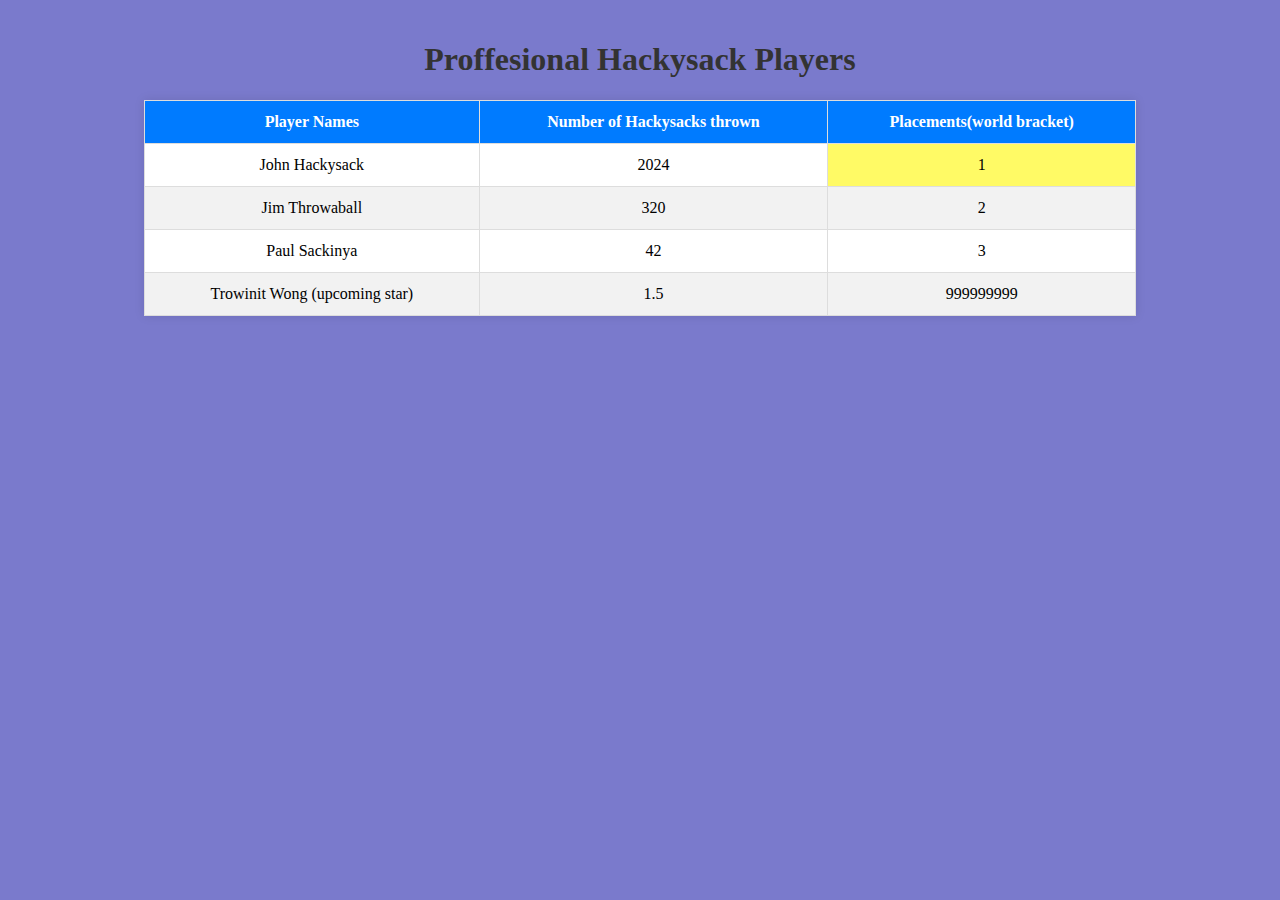
<file: 13.1 table/index.html>
<!DOCTYPE html>
<html lang="en">

<head>
    <meta charset="UTF-8">
    <meta name="viewport" content="width=device-width, initial-scale=1.0">
    <title>Professional Hackysack players</title>
    <!-- External CSS File -->
    <link rel="stylesheet" href="styles.css">
    <!-- Internal CSS -->
    <style>
        body {
            font-family: 'Times New Roman', Times, serif;
            background-color: #7a7acc;
            margin: 0;
            padding: 20px;
        }

        h1 {
            color: #333;
            text-align: center;
        }

        table {
            width: 80%;
            margin: 0 auto;
            border-collapse: collapse;
            background-color: #ffffff;
            box-shadow: 0px 0px 10px rgba(0, 0, 0, 0.1);
        }

        th,
        td {
            padding: 12px;
            text-align: center;
            border: 1px solid #ddd;
        }

        th {
            background-color: #007bff;
            color: #ffffff;
        }

        tr:nth-child(even) {
            background-color: #f2f2f2;
        }

        .highlight {
            background-color: #fffa65;
            /* Inline CSS */
        }
    </style>
</head>

<body>
    <h1>Proffesional Hackysack Players</h1>
    <table>
        <thead>
            <tr>
                <th>Player Names</th>
                <th>Number of Hackysacks thrown</th>
                <th>Placements(world bracket)</th>
            </tr>
        </thead>
        <tbody>
            <tr>
                <td>John Hackysack</td>
                <td>2024</td>
                <td class="highlight" style="color: hsl(0, 0%, 0%);">1</td> <!-- Inline CSS -->
            </tr>
            <tr>
                <td>Jim Throwaball</td>
                <td>320</td>
                <td>2</td>
            </tr>
            <tr>
                <td>Paul Sackinya</td>
                <td>42</td>
                <td>3</td>
            </tr>
            <tr>
                <td>Trowinit Wong (upcoming star)</td>
                <td>1.5</td>
                <td>999999999</td>
            </tr>
        </tbody>
    </table>
</body>

</html>
</file>
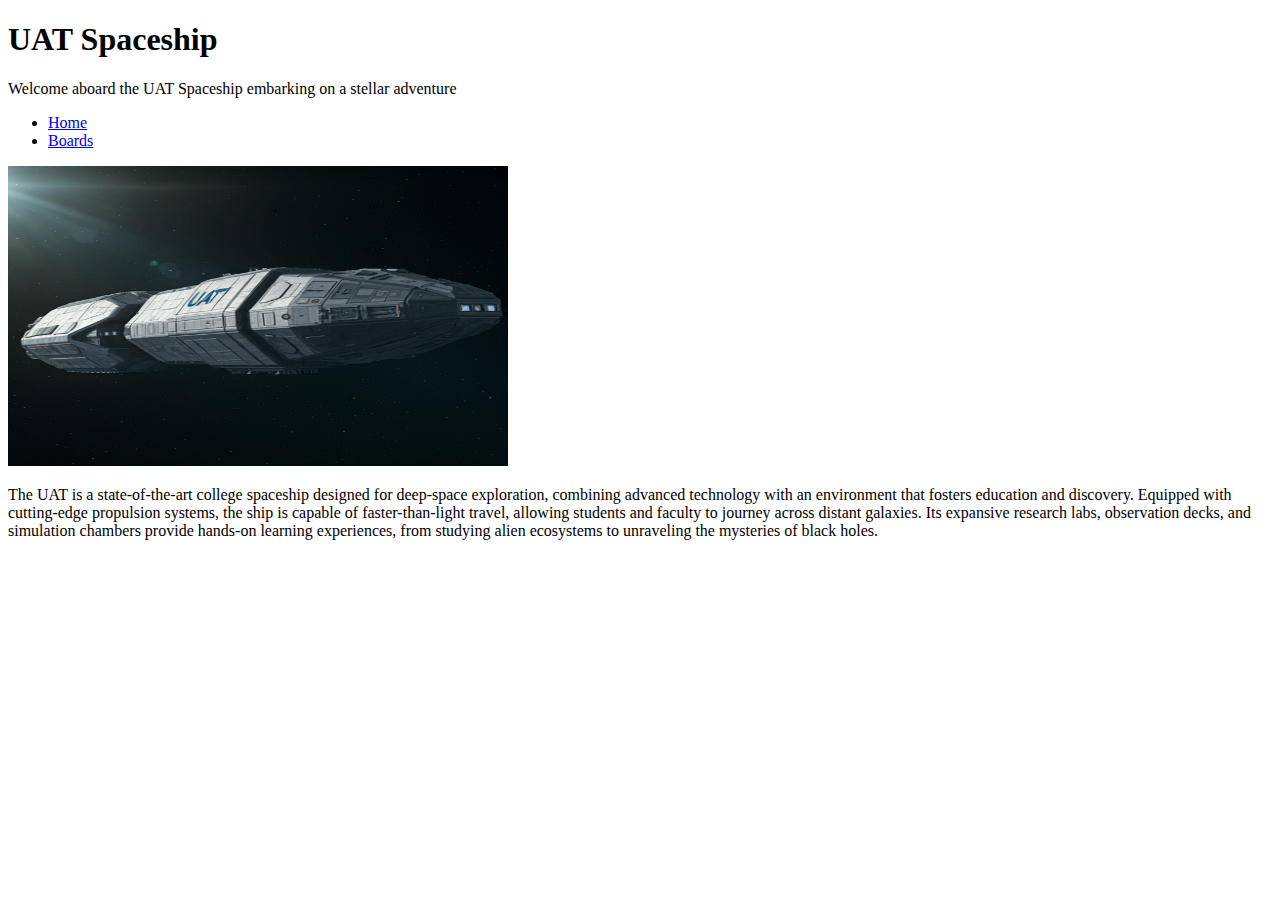
<file: 2.1 foundation/index.html>
<!--
    This is a comment section, this is not read by the browser its just for us
    we want to tell the browser what type of document this is, HTML-->
<!DOCTYPE html> 
<!-- HTML open/close tags are the begging and ending of your document-->
<html>
<!-- Head open/close tag-->
<head>
<!-- Title open/close tag-->
<title>UAT Spaceship</title>
</head>
<!--the body open/close tag-->
<body>
    <header>
        <!--page title-->
        <h1>UAT Spaceship</h1>
        <!--page discription-->
        <p>Welcome aboard the UAT Spaceship embarking on a stellar adventure</p>
    </header>
    <!--This will be navigation between the 2 pages-->
    <nav>
        <ul>
            <li><a href="index.html">Home</a></li>
            <li><a href="boards.html">Boards</a></li>
        </ul>

    </nav>
    <!--moving on to adding content to the page-->
    <section>
        <!-- this will include an image to show the spaceship, using an img tag-->
        <img src="uat spaceship.png" alt="Spaceship" width="500" height="300"
        <!-- using the paragraph tag to write a description-->
         <p>The UAT is a state-of-the-art college spaceship designed for deep-space exploration, combining advanced technology with an environment that fosters education and discovery. 
             Equipped with cutting-edge propulsion systems, the ship is capable of faster-than-light travel, allowing students and faculty to journey across distant galaxies. 
             Its expansive research labs, observation decks, and simulation chambers provide hands-on learning experiences, from studying alien ecosystems to unraveling the mysteries of black holes.</p>
    </section>

</body>
</html>
</file>
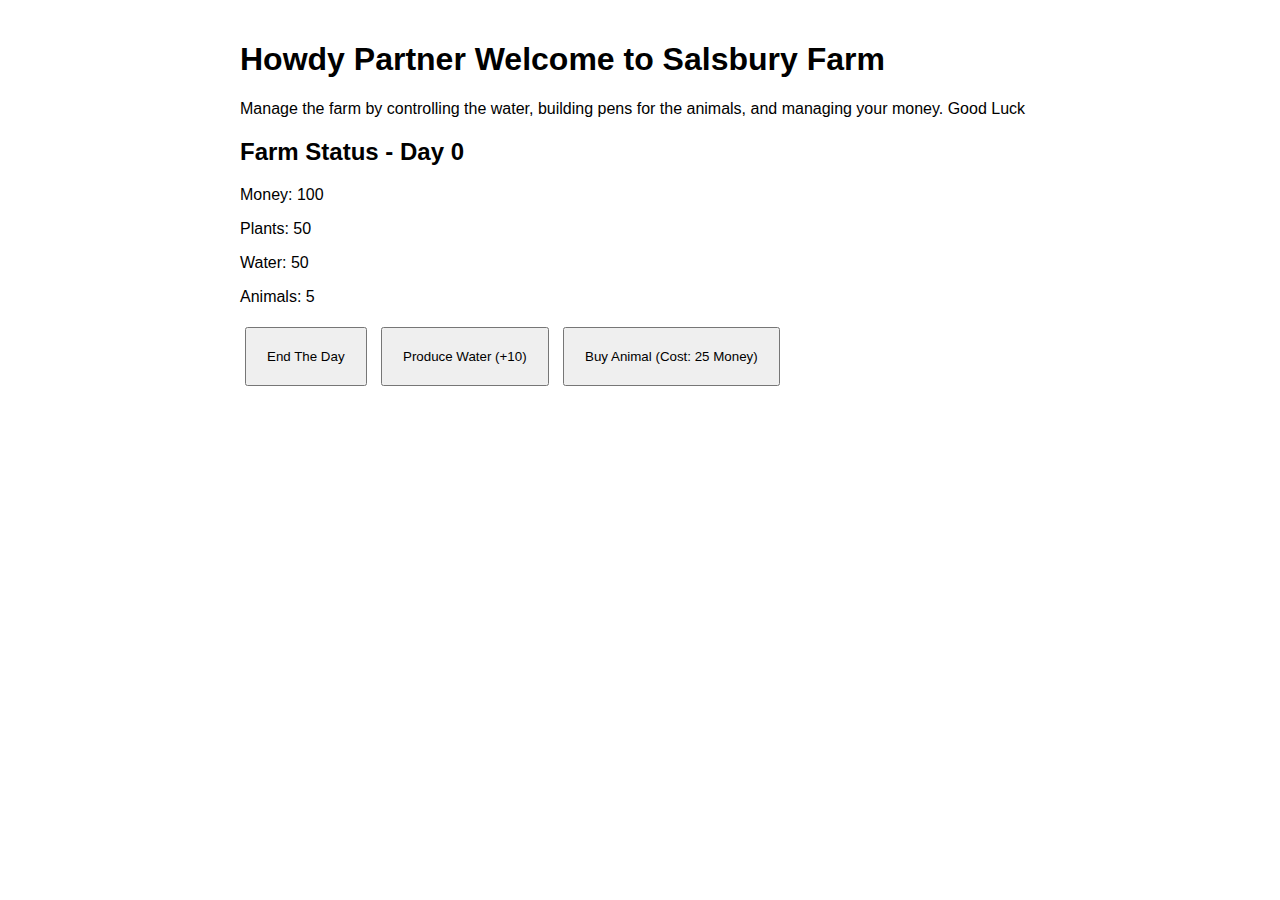
<file: 3.1 javascript/index.html>
<!--lets the browser know what type of doc this is-->
<!DOCTYPE html>
<!--start of html page, it also has an english attribute to tell the browser it is in english-->
<html lang="en">
<!--only one head as usual-->

<head>
    <!--The meta tag is describing how the data is supposed to be read and it includes some attributes-->
    <meta charset="utf-8">
    <meta name="viewport" content="width=device-width, initial-scale1.0">
    <title>Salsbury farm</title>
    <!--I know this is optional but it was on the example and I wanted to put in the style to get better at reading it-->
    <style>
        body {
            font-family: Arial, Helvetica, sans-serif;
            max-width: 800px;
            margin: 0 auto;
            padding: 20px;
        }

        button {
            margin: 5px;
            padding: 20px;
        }
    </style>
</head>

<body>
    <header>
        <h1>Howdy Partner Welcome to Salsbury Farm</h1>
        <p>Manage the farm by controlling the water, building pens for the animals, and managing your money. Good Luck
        </p>
    </header>
    <main id="game-area">
        <!-- The content will be put here by Java-->
    </main>
    <!--We are leaving Html and transfering to Javascript-->
    <script>
        //double slashes are comments in java compared to the html comments
        //these are varibles for the game
        let money = 100; // This is the amount of money we have
        let plants = 50; // This is the amount of plants we have
        let water = 50; // This is the amount of water we have
        let animals = 5; // This is the number of animals we own
        let dayCounter = 0; // This is the number of days that have passed

        // Function to produce water
        function produceWater(amount) {
            // Increase water by the specified amount
            water += amount;
            // Update the display
            updateDisplay();
        }

        // Function to consume daily resources
        function consumeResources() {
            // Each person consumes 1 unit of food and 1 unit of water each day
            plants -= animals;
            water -= animals;
            // Ensure resources don't go below 0
            plants = Math.max(plants, 0);
            water = Math.max(water, 0);
        }

        // Function to buy new animals
        function buyAnimals() {
            // Check if we have enough energy to build a new module
            if (money >= 25) {
                // Deduct the cost for buying the animal
                money -= 20;
                // Increase animal population 
                animals += 1;
                // Here the build module function is calling the Update the display
                updateDisplay();
            }
        }

        // Function to update the display
        function updateDisplay() {
            // Create the HTML for the game status
            const statusHTML = `
            <h2>Farm Status - Day ${dayCounter}</h2>
            <p>Money: ${money}</p>
            <p>Plants: ${plants}</p>
            <p>Water: ${water}</p>
            <p>Animals: ${animals}</p>
            <button onclick="simulateDay()">End The Day</button>
            <button onclick="produceWater(10)">Produce Water (+10)</button>
            <button onclick="buyAnimals()">Buy Animal (Cost: 25 Money)</button>
        `;
            // Update the game area with the new status
            document.getElementById('game-area').innerHTML = statusHTML;
        }

        // Function to simulate a day at the farm
        function simulateDay() {
            // Increase the day counter
            dayCounter++;
            // Consume resources for the day
            consumeResources();
            // Randomly decide to build a new module (50% chance)
            if (Math.random() > 0.5) {
                buyAnimals();
            }
            // Update the display
            updateDisplay();
        }

        // Calling the update display function here to Initialize the game display
        // Notice I am calling from the JavaScript function updateDisplay() from the JavaScript land inside the script tag.
        // Rememeber functions do not run unless they are called.
        updateDisplay();
    </script>
</file>
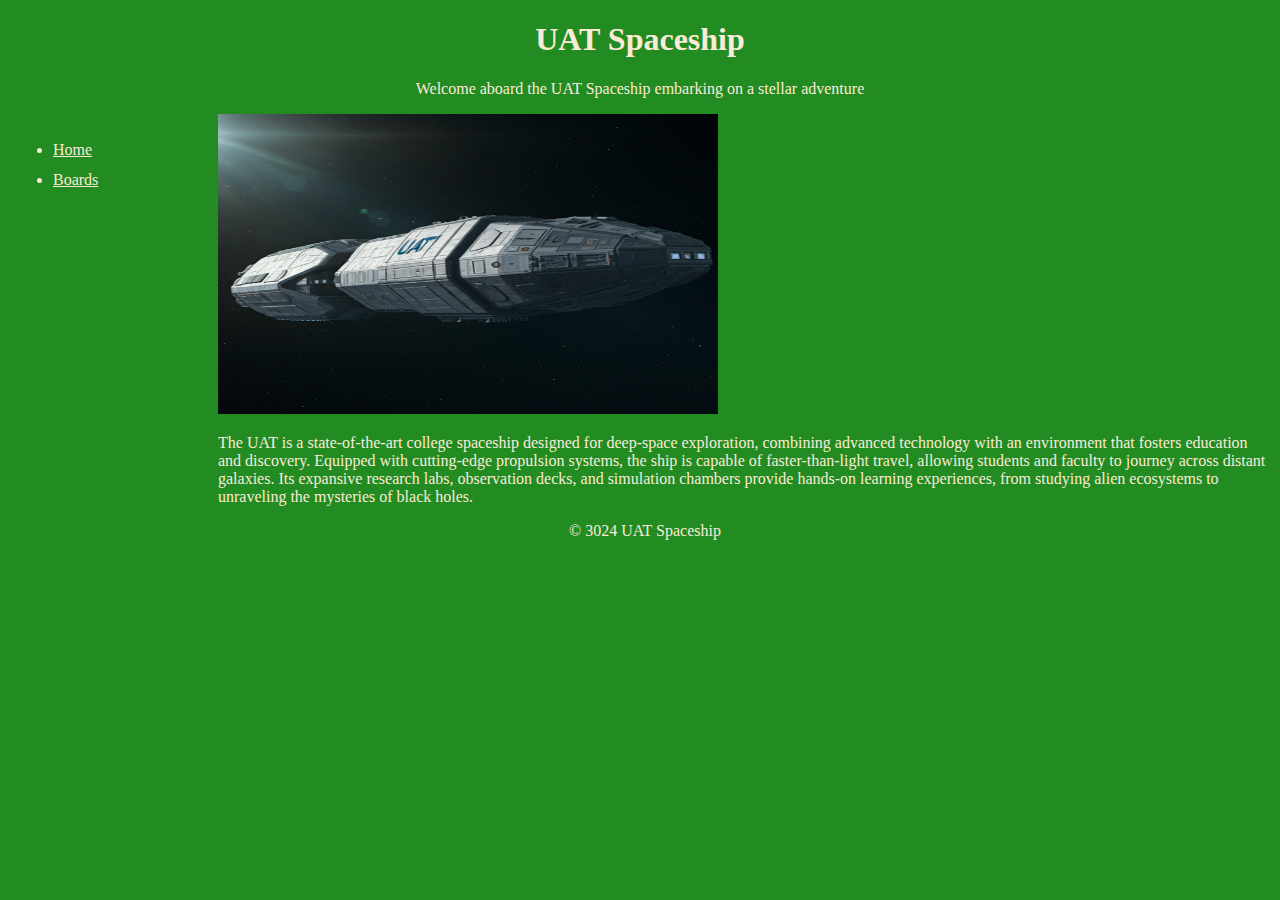
<file: 4.1 css/index.html>
<!--
    This is a comment section, this is not read by the browser its just for us
    we want to tell the browser what type of document this is, HTML-->
<!DOCTYPE html>
<!-- HTML open/close tags are the begging and ending of your document-->
<html>
<!-- Head open/close tag-->

<head>
    <!-- Title open/close tag-->
    <title>UAT Spaceship</title>
     <!-- let the html know where the css is at-->
     <link rel="stylesheet" href="main.css">
</head>
<!--the body open/close tag-->

<body>
    <header>
        <!--page title-->
        <h1>UAT Spaceship</h1>
        <!--page discription-->
        <p>Welcome aboard the UAT Spaceship embarking on a stellar adventure</p>
    </header>
    <!--This will be navigation between the 2 pages-->
    <nav>
        <ul>
            <li><a href="index.html">Home</a></li>
            <li><a href="boards.html">Boards</a></li>
        </ul>

    </nav>
    <!--moving on to adding content to the page-->
    <section>
        <!-- this will include an image to show the spaceship, using an img tag-->
        <img src="uat spaceship.png" alt="Spaceship" width="500" height="300" <!-- using the paragraph tag to write a
            description-->
        <p>The UAT is a state-of-the-art college spaceship designed for deep-space exploration, combining advanced
            technology with an environment that fosters education and discovery.
            Equipped with cutting-edge propulsion systems, the ship is capable of faster-than-light travel, allowing
            students and faculty to journey across distant galaxies.
            Its expansive research labs, observation decks, and simulation chambers provide hands-on learning
            experiences, from studying alien ecosystems to unraveling the mysteries of black holes.</p>
    </section>
    <footer>
        <p>&copy; 3024 UAT Spaceship</p>
    </footer>

</body>

</html>
</file>
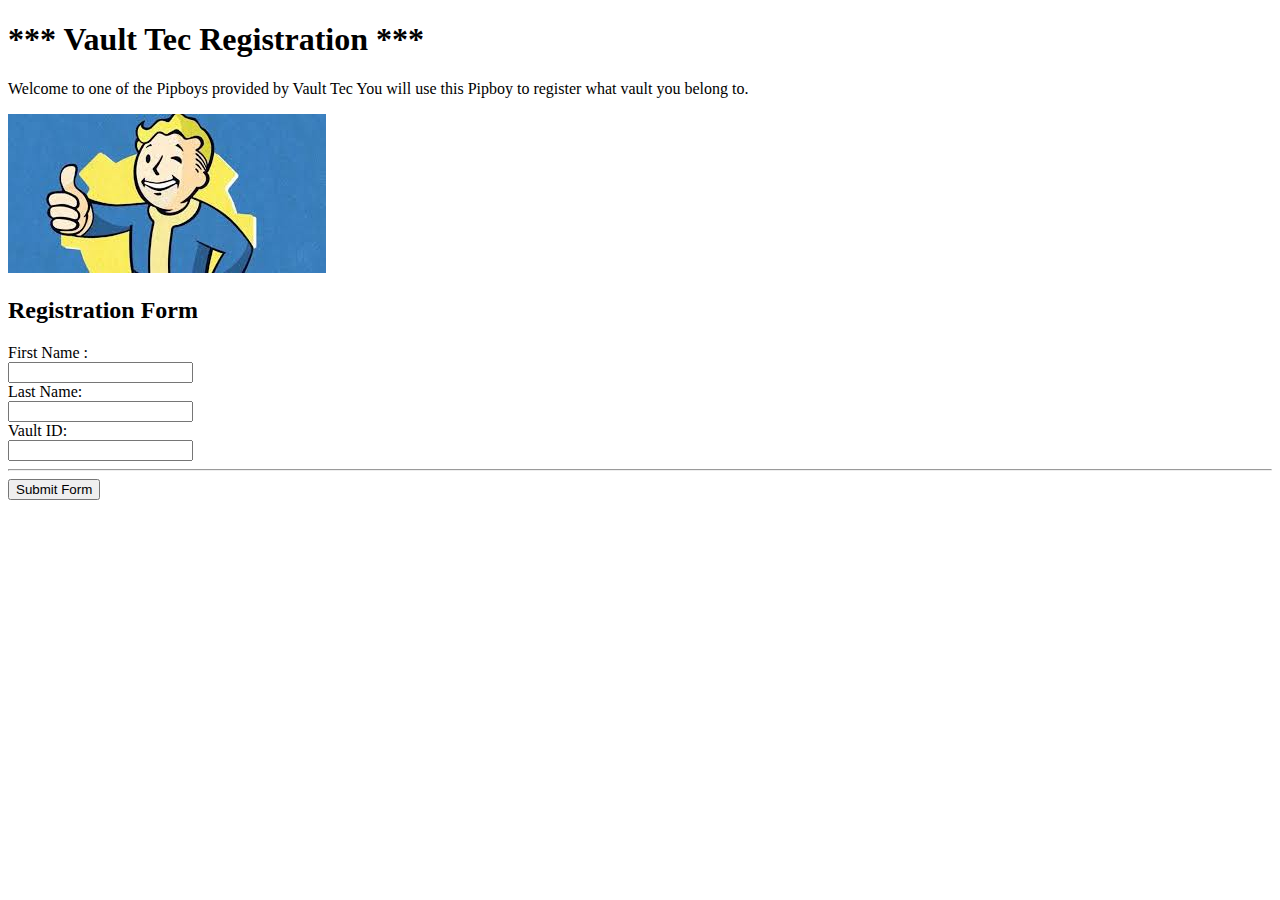
<file: 6.1 user input validation/index.html>
<!DOCTYPE html>
<html>
    <!--Vincent Notrangelo was here-->

<head>
    <title>Vault Tec Registration</title>
</head>

<body>
    <header>
        <h1> *** Vault Tec Registration ***</h1>
        <p>Welcome to one of the Pipboys provided by Vault Tec
            You will use this Pipboy to register what vault you belong to.
        </p>
        <img src="vault boy.jpg">
    </header>
    <main>
        <h2>Registration Form</h2>
        <!-- Create a label and input box for the First name -->
        <label>First Name :</label><br />
        <input type="text" id="firstName"><br />
        <!-- Create a label and input box for the Last name -->
        <label>Last Name:</label><br />
        <input type="text" id="LastName"><br />
        <!--Vault Number-->
        <label>Vault ID:</label><br />
        <input type="text" id="VaultNumber"><br />
        <hr />
        <!-- Create a button for users to submit -->
        <button onclick="checkForm()">Submit Form</button>
        <!--Notice we are leaving HTML and going into Javascript -->
        <script>
            // Now we are in Javascript
            // Create a function to check the Deathstar Registration Form
            // Check if the variable has more than > 20 characters and give a
            // warning - do not continue the program if invalid.
            function checkForm() {
                // get the first name from the form
                var firstName = document.getElementById("firstName").value;
                // get the Last name frow the form
                var LastName = document.getElementById("LastName").value;
                // check the vault number from the form
                var VaultNumber = document.getElementById("VaultNumber").value;
                if (firstName.length > 20) {
                    alert("First Name is To long for a American patriot. Please enter a name of 20 characters or less.");
                    return;
                }
                if (LastName.length > 20) {
                    alert("Last Name is To long for a American patriot. Please enter a name of 20 characters or less.");
                    return;
                }
                if (VaultNumber.length > 20) {
                    alert("There aren't that many vaults doofus.");
                    return;
                }
                // combine first and last name and display it
                var fullName = firstName + " " + LastName;
                alert("Welcome to Vault Tec" + " " + fullName + " " + "You have been assigned to vault" + " " + VaultNumber + " Have a Vaultastic Day!!")
            }

        </script>
        <!-- Now we are back in HTML only -->

    </main>
    <footer>

    </footer>

</body>
</file>
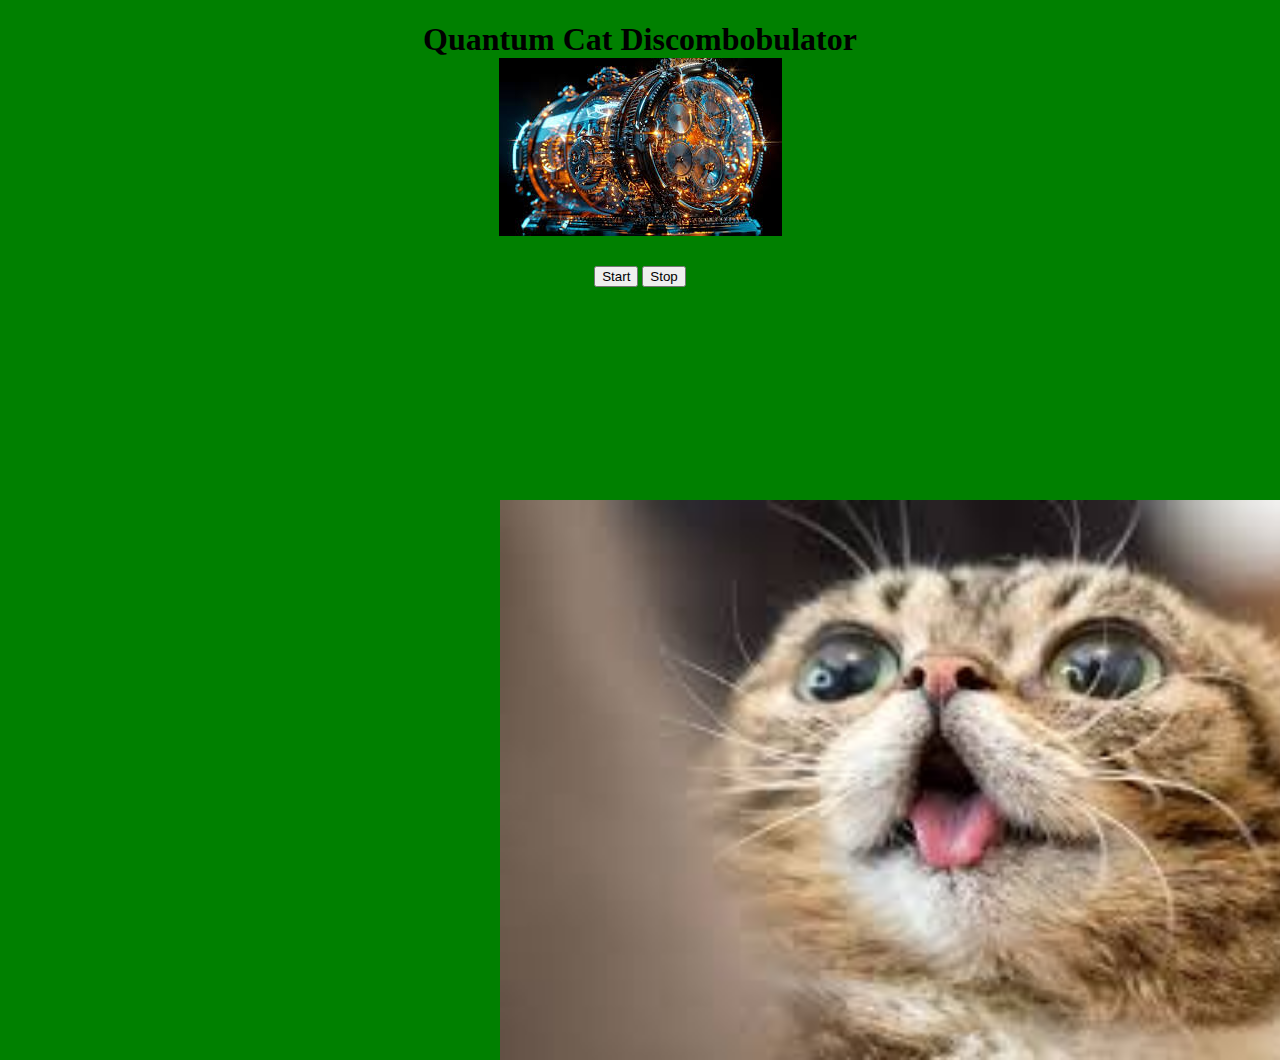
<file: 7.1 Event Driven Programming/index.html>
<!DOCTYPE html>
<html lang="en">
<!--Vincent Notrangelo was here-->

<head>
    <title>Funny Cat</title>
    <style>
        body {
            font-family: 'Times New Roman', Times, serif;
            text-align: center;
            margin: 0;
            padding: 1;
            background-color: green;
        }

        #Kitty {
            position: absolute;
            top: 500px;
            left: 500px;
            width: 1000px;
            height: auto;
        }
    </style>
</head>

<body>
    <h1>Quantum Cat Discombobulator </br> <img src="clock thing.jpg" </br></h1>
    <button id="startButton">Start</button>
    <button id="stopButton">Stop</button>
    <img id="Kitty" src="funny cat.jpg">

    <script>
        let meme = document.getElementById('Kitty');
        let intervalId;

        // Function to start moving the Cat
        function startMoving() {
            if (intervalId) return; // Prevent multiple intervals

            intervalId = setInterval(() => {
                const maxWidth = window.innerWidth - meme.offsetWidth;
                const maxHeight = window.innerHeight - meme.offsetHeight;

                const randomX = Math.random() * maxWidth;
                const randomY = Math.random() * maxHeight;

                meme.style.left = randomX + 'px';
                meme.style.top = randomY + 'px';
            }, 500); // Move every 500ms
        }

        // Function to stop moving the image
        function stopMoving() {
            clearInterval(intervalId);
            intervalId = null;
        }

        // Attach event listeners to buttons
        document.getElementById('startButton').addEventListener('click', startMoving);
        document.getElementById('stopButton').addEventListener('click', stopMoving);
    </script>
</body>

</html>
</file>
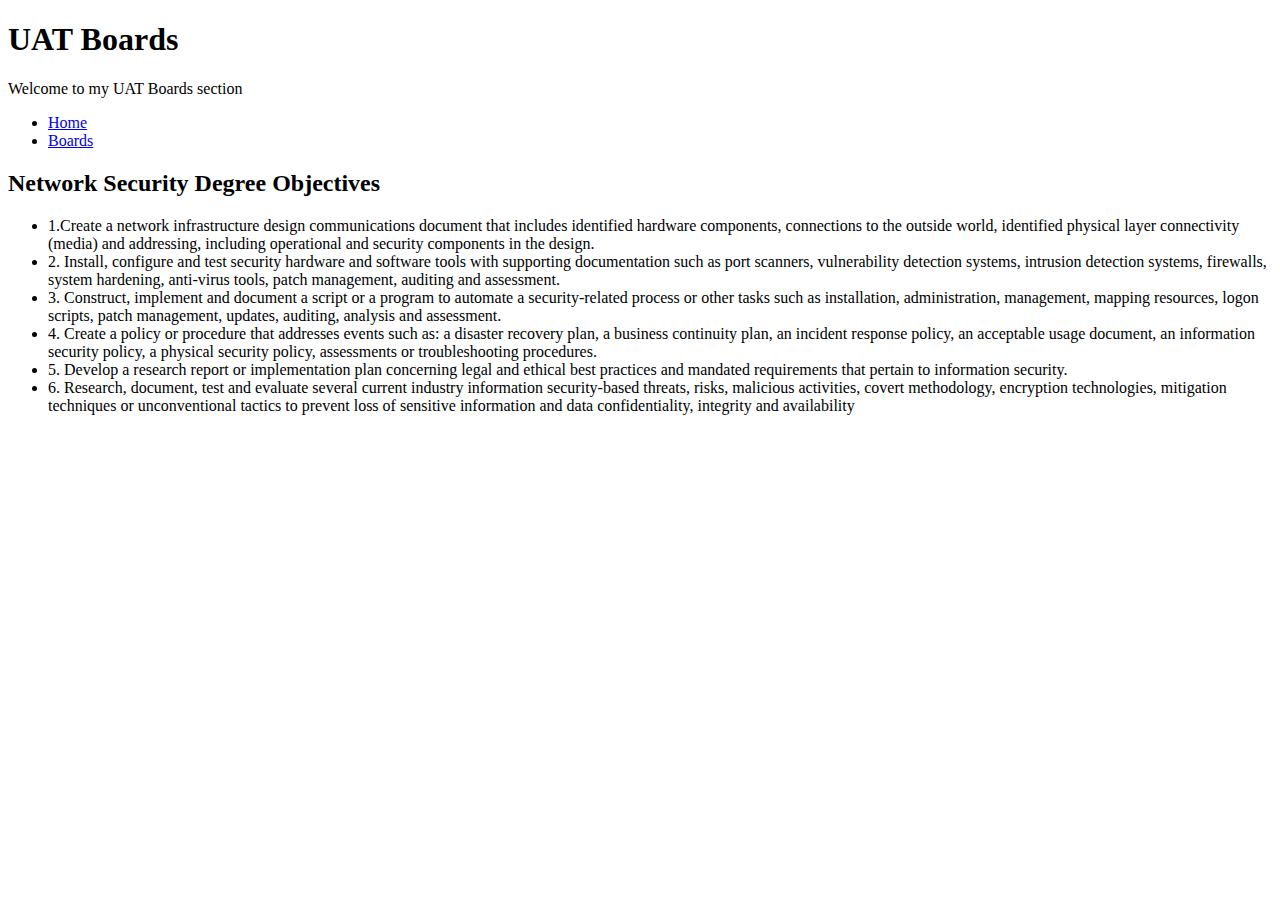
<file: 2.1 foundation/boards.html>
<!-- My Name is Vincent Notrangelo
    This is a comment section, this is not read by the browser its just for us
    we want to tell the browser what type of document this is, HTML-->
<!DOCTYPE html>
<!-- HTML open/close tags are the begging and ending of your document-->
<html>
<!-- Head open/close tag-->

<head>
    <!-- Title open/close tag-->
    <title>UAT Boards</title>
</head>
<!--the body open/close tag-->

<body>
    <header>
        <!--page title-->
        <h1>UAT Boards</h1>
        <!--page discription-->
        <p>Welcome to my UAT Boards section</p>
    </header>
    <nav>
        <ul>
            <li><a href="index.html">Home</a></li>
            <li><a href="boards.html">Boards</a></li>
        </ul>
    <!--moving on to adding content to the page-->
    <section>
        <!-- using the paragraph tag to create a bullet list of my boards-->
        <h2>Network Security Degree Objectives</h2>
        <ul>
            <li>1.Create a network infrastructure design communications document that includes identified hardware
                components,
                connections to the outside world, identified physical layer connectivity (media) and addressing,
                including operational and
                security components in the design.</li>
            <li>2. Install, configure and test security hardware and software tools with supporting documentation such
                as port scanners,
                vulnerability detection systems, intrusion detection systems, firewalls, system hardening, anti-virus
                tools, patch
                management, auditing and assessment.</li>
            <li>3. Construct, implement and document a script or a program to automate a security-related process or
                other tasks such as
                installation, administration, management, mapping resources, logon scripts, patch management, updates,
                auditing,
                analysis and assessment.</li>
            <li>4. Create a policy or procedure that addresses events such as: a disaster recovery plan, a business
                continuity plan, an
                incident response policy, an acceptable usage document, an information security policy, a physical
                security policy,
                assessments or troubleshooting procedures.</li>
            <li>5. Develop a research report or implementation plan concerning legal and ethical best practices and
                mandated requirements
                that pertain to information security.</li>
            <li>6. Research, document, test and evaluate several current industry information security-based threats,
                risks, malicious
                activities, covert methodology, encryption technologies, mitigation techniques or unconventional tactics
                to prevent loss of
                sensitive information and data confidentiality, integrity and availability</li>
        </ul>
    </section>

</body>

</html>
</file>
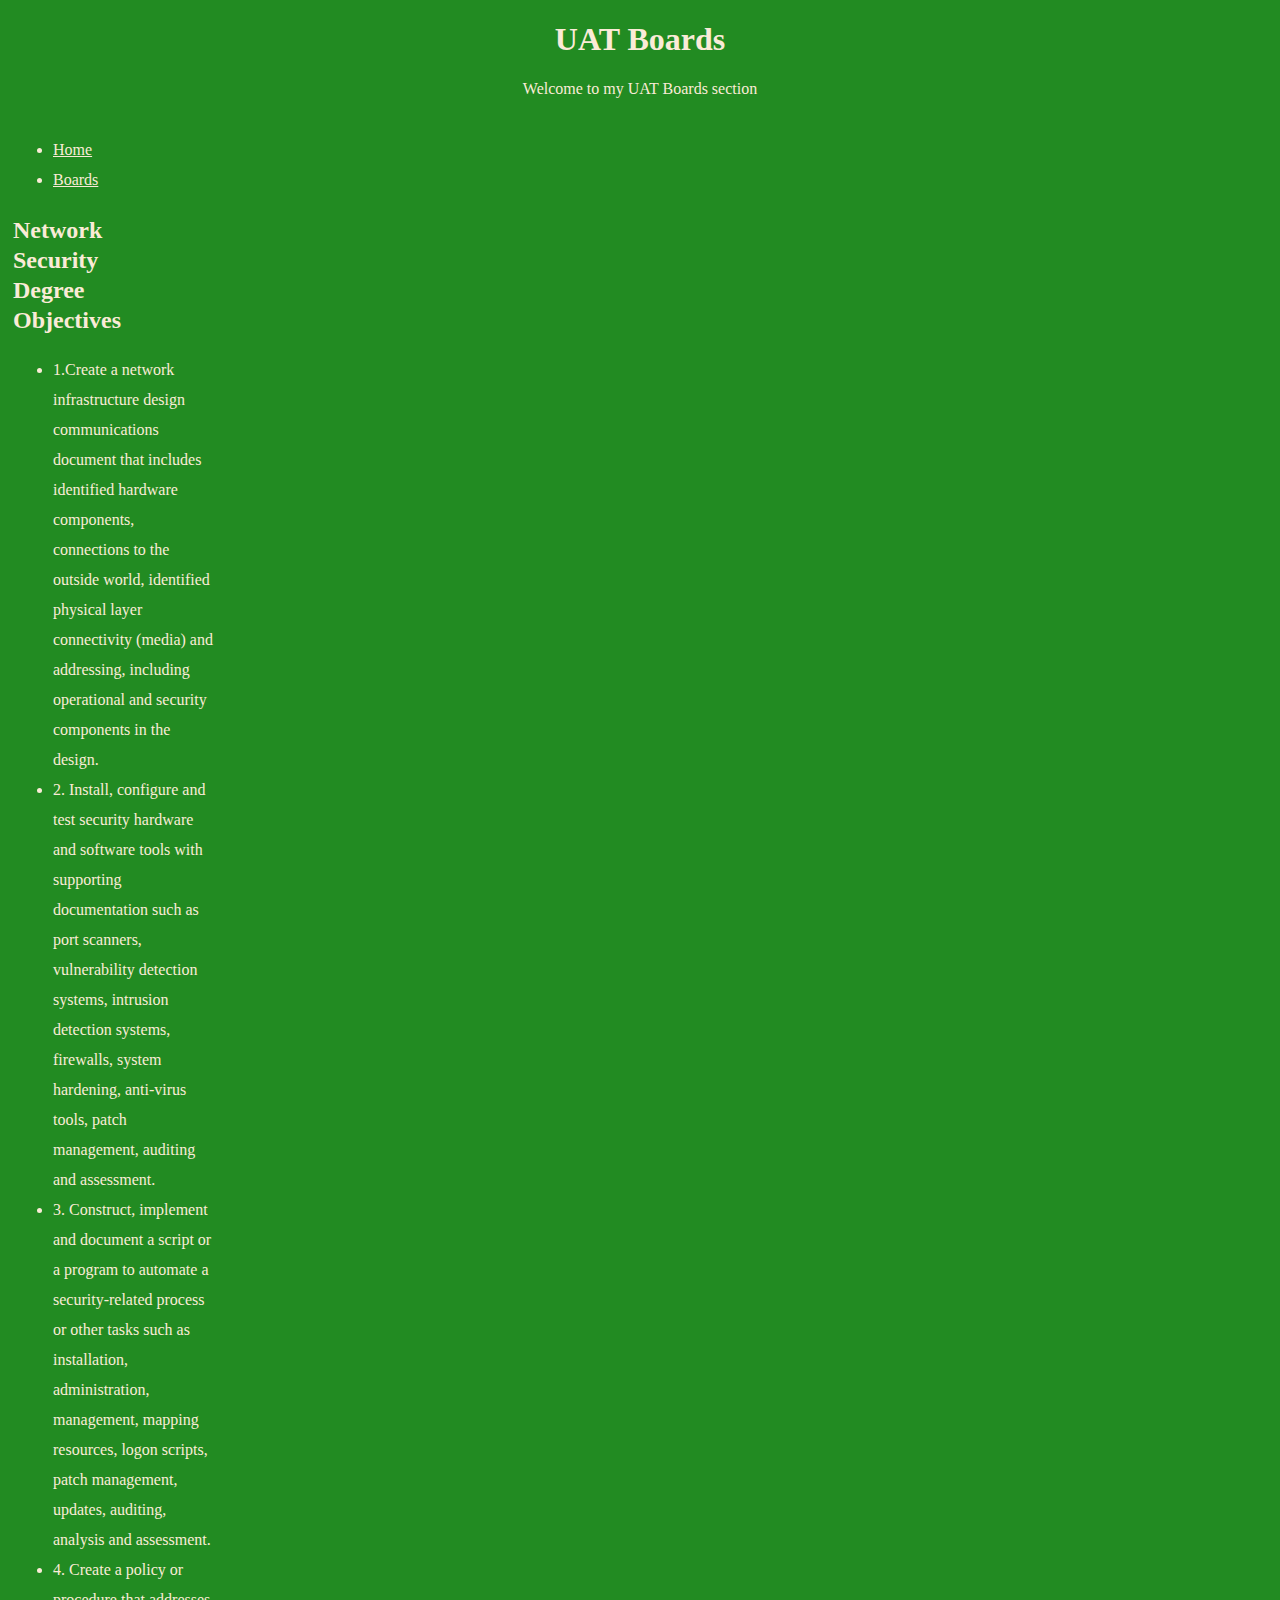
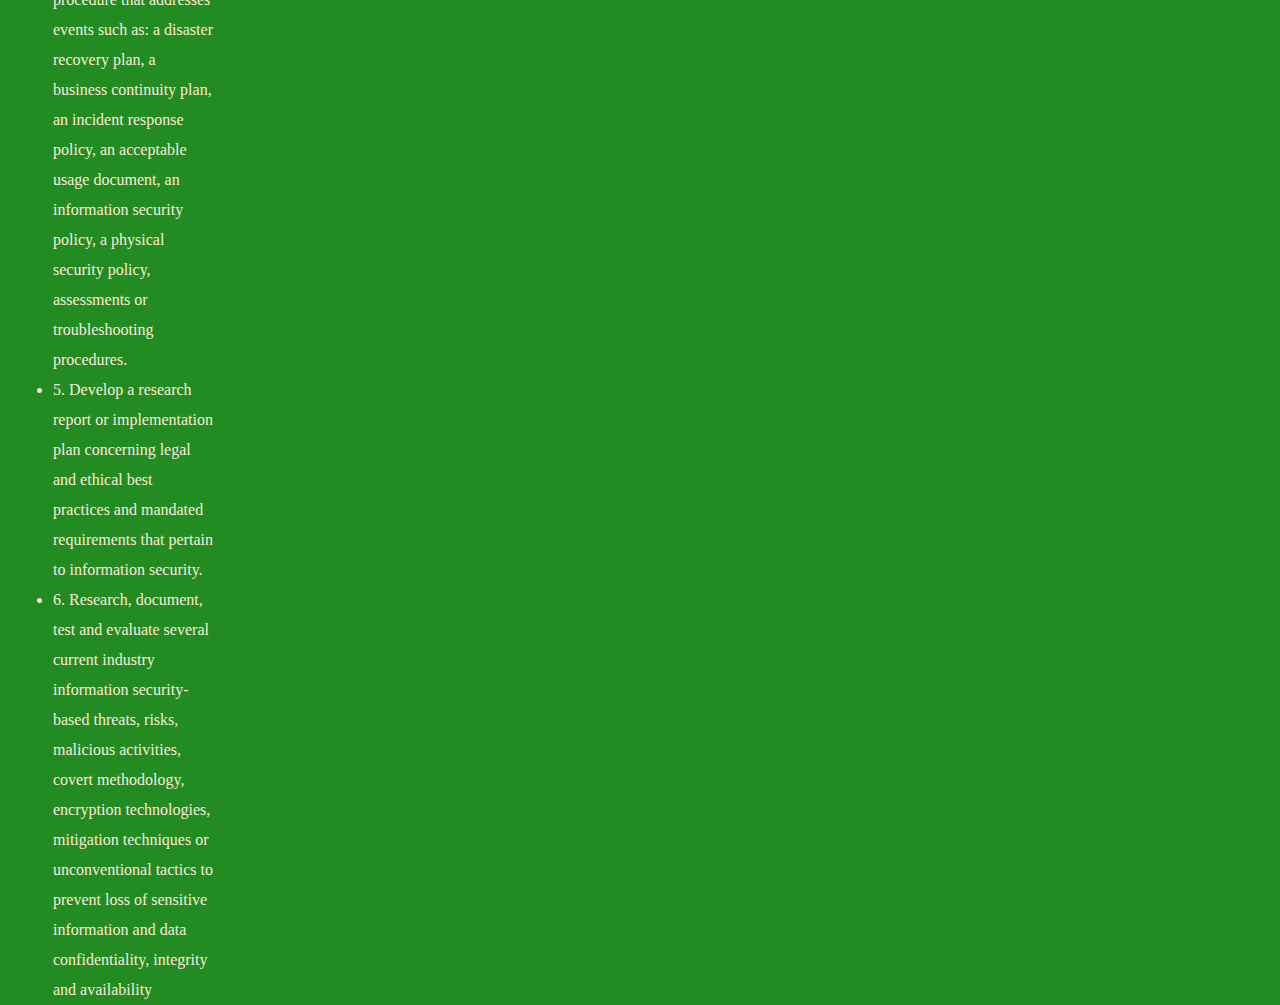
<file: 4.1 css/boards.html>
<!-- My Name is Vincent Notrangelo
    This is a comment section, this is not read by the browser its just for us
    we want to tell the browser what type of document this is, HTML-->
<!DOCTYPE html>
<!-- HTML open/close tags are the begging and ending of your document-->
<html>
<!-- Head open/close tag-->

<head>
    <!-- Title open/close tag-->
    <title>UAT Boards</title>
    <!-- let the html know where the css is at-->
    <link rel="stylesheet" href="main.css">
</head>
<!--the body open/close tag-->

<body>
    <header>
        <!--page title-->
        <h1>UAT Boards</h1>
        <!--page discription-->
        <p>Welcome to my UAT Boards section</p>
    </header>
    <nav>
        <ul>
            <li><a href="index.html">Home</a></li>
            <li><a href="boards.html">Boards</a></li>
        </ul>
        <!--moving on to adding content to the page-->
        <section>
            <!-- using the paragraph tag to create a bullet list of my boards-->
            <h2>Network Security Degree Objectives</h2>
            <ul>
                <li>1.Create a network infrastructure design communications document that includes identified hardware
                    components,
                    connections to the outside world, identified physical layer connectivity (media) and addressing,
                    including operational and
                    security components in the design.</li>
                <li>2. Install, configure and test security hardware and software tools with supporting documentation
                    such
                    as port scanners,
                    vulnerability detection systems, intrusion detection systems, firewalls, system hardening,
                    anti-virus
                    tools, patch
                    management, auditing and assessment.</li>
                <li>3. Construct, implement and document a script or a program to automate a security-related process or
                    other tasks such as
                    installation, administration, management, mapping resources, logon scripts, patch management,
                    updates,
                    auditing,
                    analysis and assessment.</li>
                <li>4. Create a policy or procedure that addresses events such as: a disaster recovery plan, a business
                    continuity plan, an
                    incident response policy, an acceptable usage document, an information security policy, a physical
                    security policy,
                    assessments or troubleshooting procedures.</li>
                <li>5. Develop a research report or implementation plan concerning legal and ethical best practices and
                    mandated requirements
                    that pertain to information security.</li>
                <li>6. Research, document, test and evaluate several current industry information security-based
                    threats,
                    risks, malicious
                    activities, covert methodology, encryption technologies, mitigation techniques or unconventional
                    tactics
                    to prevent loss of
                    sensitive information and data confidentiality, integrity and availability</li>
            </ul>
        </section>

</body>

</html>
</file>
<file: 13.1 table/styles.css>
body {
    font-family: 'Times New Roman', Times, serif;
}
h1 {
    color: #333;
}
</file>
<file: 4.1 css/main.css>
/*this is css comment*/
body {
    background-color: forestgreen;
    color: antiquewhite;
}

nav {
    height: 600px;
    width: 200px;
    float: left;
    padding: 5px;
    line-height: 30px;
}

footer {
    text-align: center;
    margin-right: 200px;
}

img {
    margin-right: 200px;
}

header {
    text-align: center;
}
a{
    color: antiquewhite;
}
h2{
    text-align: center;
    margin-right: 200px;
}
</file>
